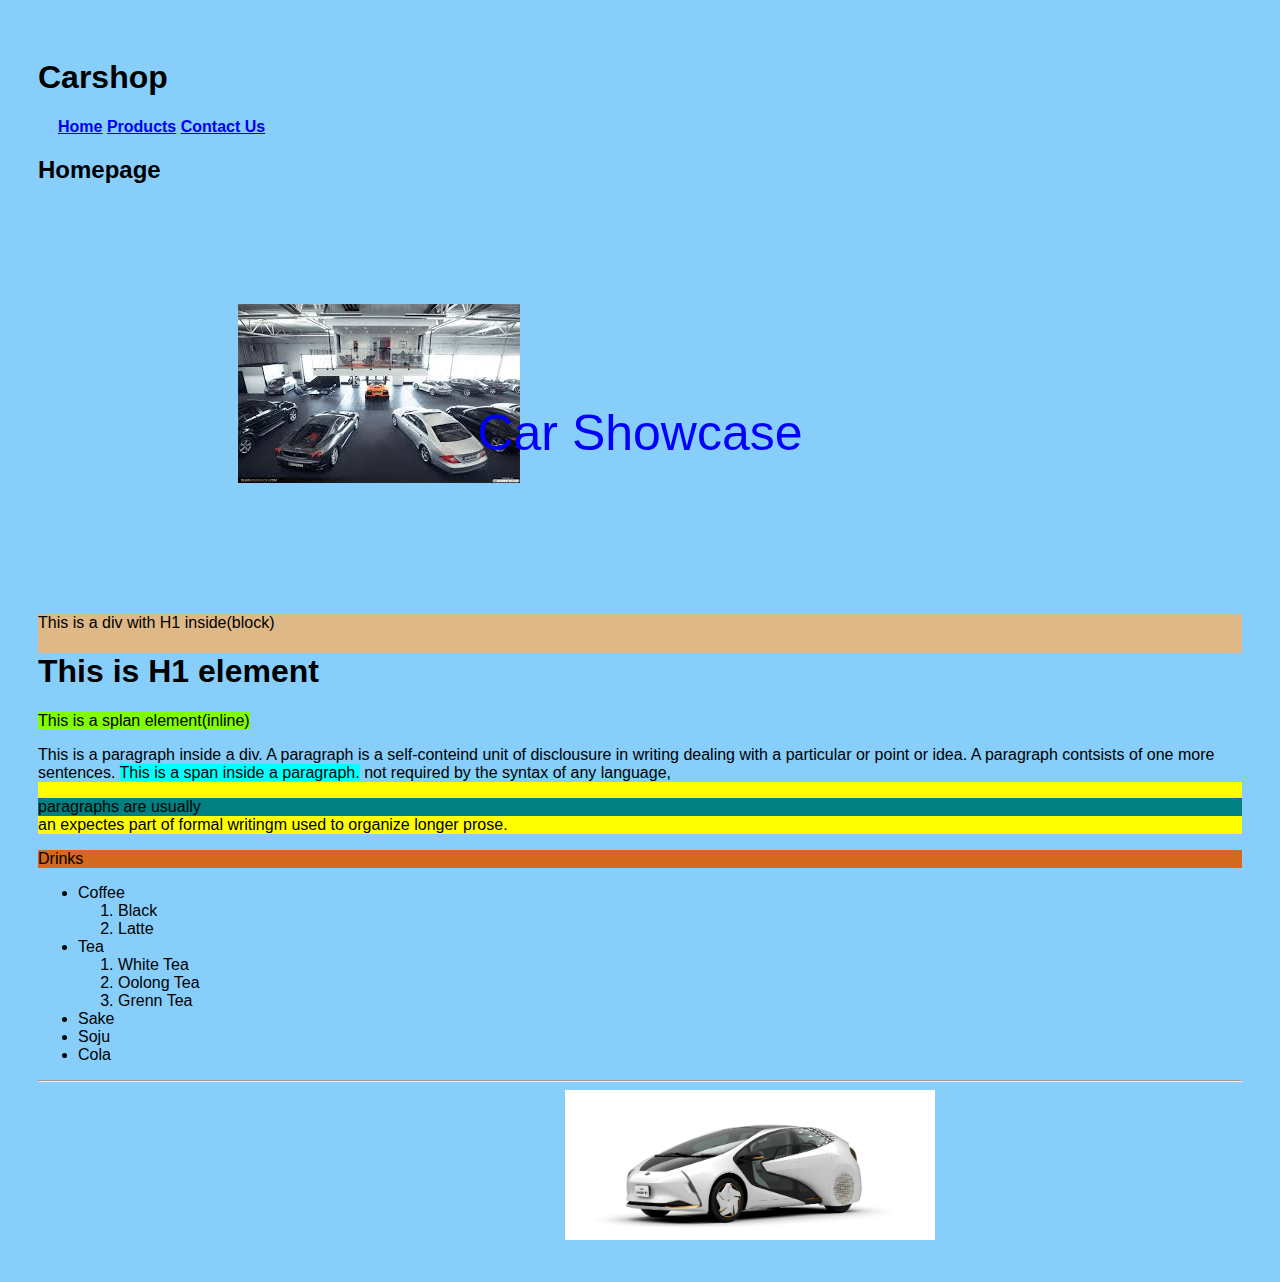
<file: index.html>
<!DOCTYPE html>
<html lang="en">
<head>
    <meta charset="UTF-8">
    <meta name="viewport" content="width=device-width, initial-scale=1.0">
    <title>Carshop - Homepage</title>
    <link rel="stylesheet" type="text/css" href="general.css">
    
    <style>
    body {
        background-size: cover;
        padding: 30px;

    }
    </style>
    
</head>
<body>
    <h1 id="title1"> Carshop</h1>

    <div class="main_navigation">
        <a href="index.html">Home</a>
        <a href="products.html">Products</a>
        <a href="contact_us.html">Contact Us</a>
    </div>
    <h2 id="title"> Homepage</h2>
    <div id="showcase">
        Car Showcase
    </div>

    <div style="background-color: burlywood;">
        This is a div with H1 inside(block)
        <h1>This is H1 element</h1>
    </div>
    <span style="background-color: chartreuse;">
        This is a splan element(inline)
    </span>
  
    <div style="background-color: yellow;">
        <p>
            This is a paragraph inside a div. A paragraph
            is a self-conteind unit of disclousure in writing
            dealing with a particular or point or idea.
            A paragraph contsists of one more sentences.
           <span style="background-color: aqua;" >This is a span inside a paragraph.</span>
            not required by the syntax of any language,
            <div style="background-color: teal;"> paragraphs are usually</div>
            an expectes part of formal writingm used to organize longer prose.
        </p></div>

    <div style="background-color: chocolate;">
        Drinks
    </div>
    
    
  <ul>  
      <li>Coffee </li>
      <ol>
          <li>Black</li>
          <li>Latte</li>
      </ol>
      <li>Tea</li>
      <ol>
          <li>White Tea</li>
          <li>Oolong Tea</li>
          <li>Grenn Tea</li>
      </ol >
      <div style="list-style-position: outside;">
      <li>Sake</li>
      <li>Soju</li>
      <li>Cola</li>
      </div>
  </ul>
<hr>
<div id="container">
  <img src="images/toyota concept car at olympic2020.jpg" alt="Picure of a Toyota car for Tokyo Olympic" height="150px">
</div>

    
    </body>
</html>
</file>
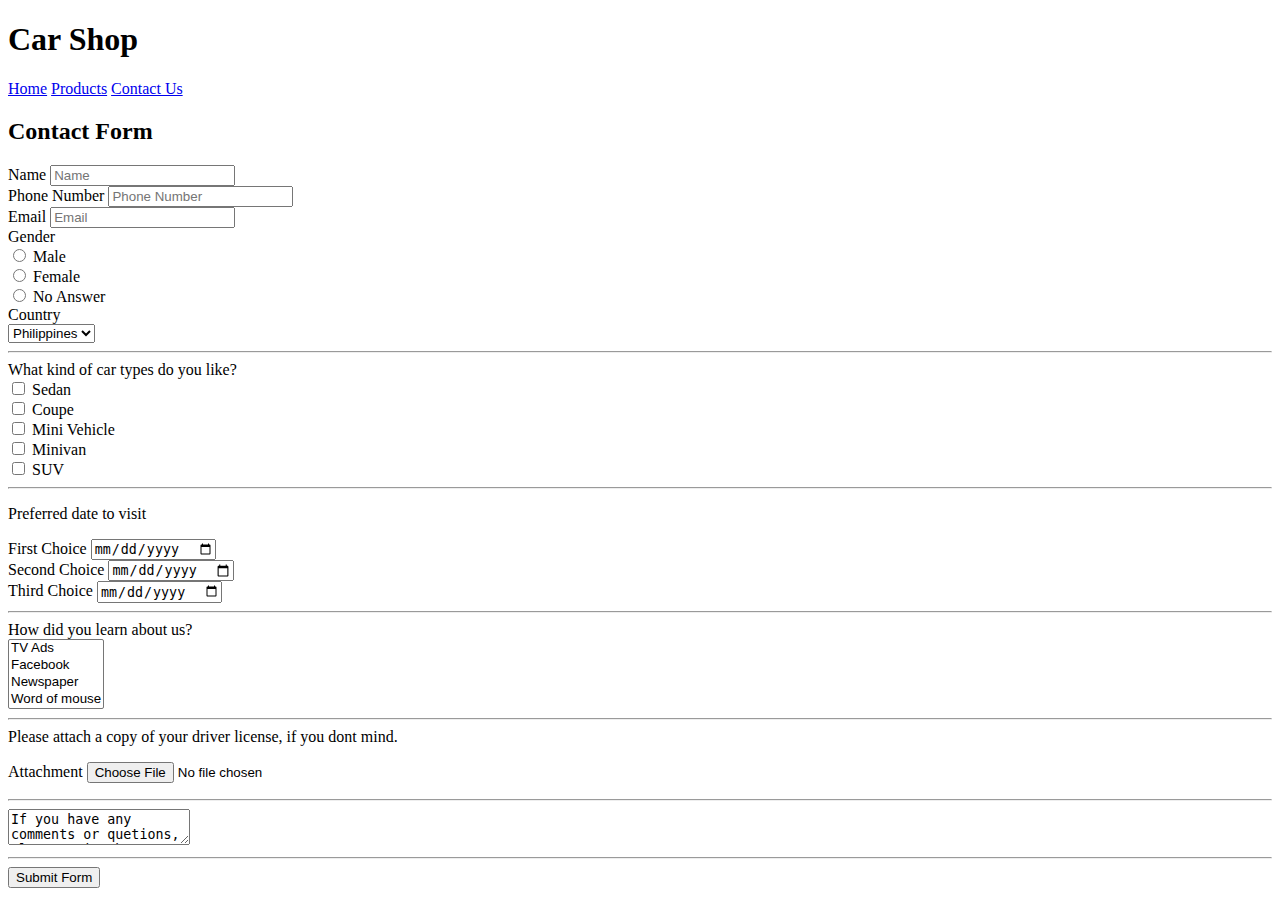
<file: contact_us.html>
<!DOCTYPE html>
<html lang="en">
<head>
    <meta charset="UTF-8">
    <meta name="viewport" content="width=device-width, initial-scale=1.0">
    <title>Carshop - Contact Us</title>
    <style>
        #name:disabled   {
            background-color: pink;
        }
    </style>
</head>
<body>
    <h1>Car Shop</h1>
    <nav class="navigation">
     <a href="index.html">Home</a>
     <a href="products.html">Products</a>
     <a href="contact_us.html">Contact Us</a>
    </nav>
    <h2>Contact Form</h2>
    <form>
        Name
        <input type="text" id="name" placeholder="Name" required>
        <br>
        Phone Number
        <input type="phonenumber" id="phonenumber" placeholder="Phone Number" required>
        <br>
        Email
        <input type="email" name="personalemail" placeholder="Email" required min="5">
        <br>
        Gender
        <br>
        <input type="radio" name="gender" value="male">
        <label for="male">Male</label>
        <br>
        <input type="radio" name="gender" value="female">
        <label for="female">Female</label>
        <br>
        <input type="radio" name="gender" value="no answer">
        <label for="no answer">No Answer</label>
        <br>
        Country
        <br>
        <select id="country" name="country">
            <option value="philippines">Philippines</option>
            <option value="usa">USA</option>
            <option value="japan">Japan</option>
            <option value="taiwan">Taiwan</option>
        </select>
        <hr>
        What kind of car types do you like?
        <br>
        <input type="checkbox" name="concern" value="sedan">
        <label for="concern">Sedan</label>
        <br>
        <input type="checkbox" name="concern" value="coupe">
        <label for="concern">Coupe</label>
        <br>
        <input type="checkbox" name="concern" value="mini_vehicle">
        <label for="concern">Mini Vehicle</label>
        <br>
        <input type="checkbox" name="concern" value="minivan">
        <label for="concern">Minivan</label>
        <br>
        <input type="checkbox" name="concern" value="suv">
        <label for="concern">SUV</label>
        <hr>
        <p>Preferred date to visit</p>
        First Choice
        <input type="date" id="date" required> 
        <br>
        Second Choice
        <input type="date" id="date" required> 
        <br>
        Third Choice
        <input type="date" id="date" required> 
        <hr>
        How did you learn about us?
        <br>
        <select id="origin" name="origin" multiple>
            <option value="tv_ads">TV Ads</option>
            <option value="fb">Facebook</option>
            <option value="newspaper">Newspaper</option>
            <option value="word_of_mouth">Word of mouse</option>
        </select>
        <br>
        <hr>
        Please attach a copy of your driver license, if you dont mind.
        <p><label for="contact_file">Attachment</label>
        <input type="file" name="contact_file">
        </p>
        <hr>
        <textarea name="textarea">If you have any comments or quetions, please write here. 
        </textarea>
        <hr>
        <button type="submit" value="submit_form">Submit Form</button>
    </form>
</body>
</html>
</file>
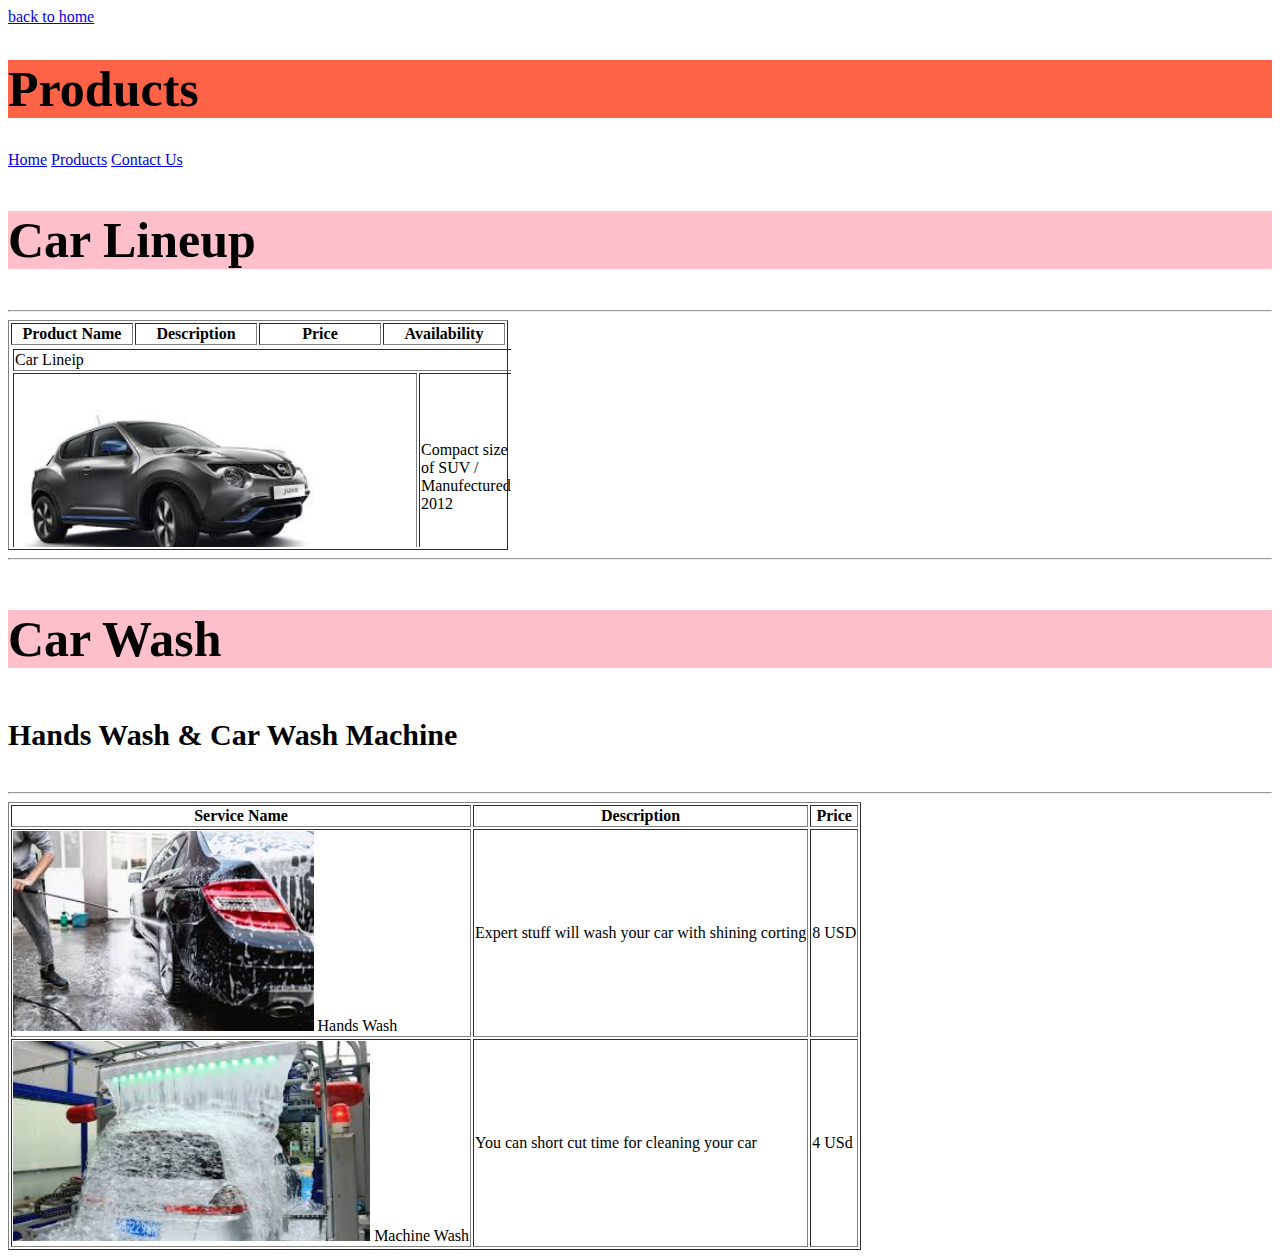
<file: products.html>
<!DOCTYPE html>
<html lang="en">
<head>
    <meta charset="UTF-8">
    <meta name="viewport" content="width=device-width, initial-scale=1.0">
    <title>Carshop - Products</title>
    <link rel="stylesheet" type="text/css" href="product.css">
</head>
<body>
    <a href="home.html">back to home</a>
 <div style="background-color: tomato;">
    <h1 style="font-size: 50px;">Products</h1>
 </div>
    <a href="index.html">Home</a>
    <a href="products.html">Products</a>
    <a href="contact_us.html">Contact Us</a>
<br>

<div style="background-color: pink">
    <h2 style="font-size: 50px;" "font-color: tomato;">Car Lineup</h2>
</div>
 <hr>
 <table id="product_showcase" border="1" style="table-layout: fixed;width:500px;">
    <thead style="table-layout: fixed;width:500px;">
     <tr>
         <th>Product Name</th>
         <th>Description</th>
         <th>Price </th>
         <th>Availability</th>
     </tr>
    </thead>
    <tbody style="height:200px;width:500px; display:block;overflow:scroll;">
     <tr>
         <td colspan="4">Car Lineip</td>
     </tr>
     <tr>
        <td>
            <img src="images/nissan_juke.jpg"alt"Nissan_Juke" height="200px">
            Nissan Juke
        </td>
         <td>Compact size of SUV / Manufectured 2012</td>
         <td >25,000 USD</td>
         <td>While supply lasts</td>
     </tr>
     <tr>
        <td>
            <img src="images/volvo_xc60.jpg" alt"Volvo_XC60" height="200px">
            Volvo XC60
        </td>
        <td>Large size of SUV / Manufectured 2016</td>
        <td rowspan="2">90,000 USD</td>
        <td>Always</td>
    </tr>
    <tr>
        <td>
            <img src="images/toyota_harrier.jpg"alt"Toyota_Harrier" height="200px">
            Toyota Harrier
        </td>
        <td>Luxury SUV / Manufectured 2019</td>
        <!-- <td>original price was "75,000 USD"-->
        <!--<td>Always</td>-->
    </tr>
    <tr>
        <td colspan="4">Special Car</td>
    </tr>

    <tr>
        <td>
            <img src="images/rengerover_.evoquejpg.jpg"alt"Range Rover_Evoque" height="200px">  
            Range Rover Evoque
        </td>
        <td>SUV for all conditon/ Manufectured 2017</td>
        <td>120,000 USD</td>
        <td>Upon Request</td>
    </tr>
    </tbody>
   

 </table>
 <hr>
<div style="background-color: pink">
     <h3 style="font-size: 50px;">Car Wash</h3>
</div>
    <h4 style="font-size: 30px;">Hands Wash & Car Wash Machine</h4>
    <hr>
    <table border="1">
        <tr>
            <th>Service Name</th>
            <th>Description</th>
            <th>Price </th>
        </tr>
        <tr>
            <td>
                <img src="images/cawwashing_byhand.jpg"alt"hands wash" height="200px">
                Hands Wash
            </td>
            <td>Expert stuff will wash your car with shining corting</td>
            <td>8 USD</td>
        </tr>
        <tr>
            <td>
                <img src="images/carwashing_byrobot.jpg"alt"car wash machine" height="200px">
                Machine Wash
            </td>
            <td>You can short cut time for cleaning your car</td>
            <td>4 USd</td>
        </tr>
        
</body>

</html>
</file>
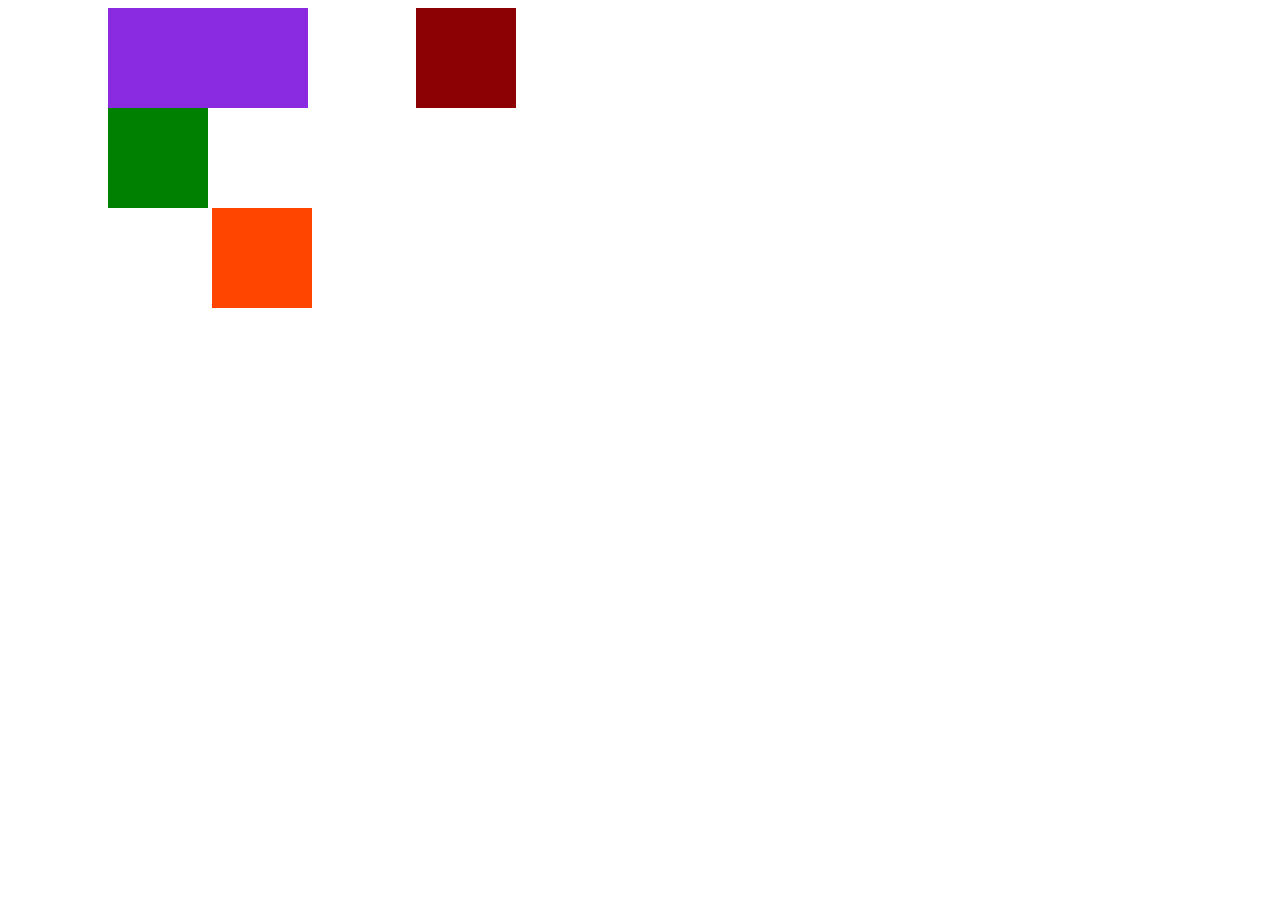
<file: test.html>
<!DOCTYPE html>
<html lang="en">
<head>
    <meta charset="UTF-8">
    <meta name="viewport" content="width=device-width, initial-scale=1.0">
    <title>test</title>
<style>
    .box{
        height: 100px;
        width: 100px;
        font-size: 20px;
        text-align: center;
        /* margin-top: 50px; */
        /* border: 30px white dashed; */
        /*padding: 100px 100px 100px 100px;*/
        /*margin: 50px 500px 50px 500px;*/
        display: inline-block;
        /* overflow: hide; */
        box-sizing: border-box;
        

    }
    #div1{
        background-color:blueviolet;
        width: 200px;
        /* z-index: -1; */
    }

    #div2 {
        position: relative;
        left: 100px;
        top: 100px;

    }

    #div3 {
        position: relative;
        left: -100px;
        top: 200px;

    }

    /* p {
        clear: both;
    } */

 

</style>
</head>
<body>
    <div id="div1" class="box">
    </div>
    <!-- <p>
        Lorem ipsum dolor sit amet, consectetur adipisicing elit, sed do eiusmod tempor incididunt ut labore et dolore magna aliqua. Ut enim ad minim veniam, quis nostrud exercitation ullamco laboris nisi ut aliquip ex ea commodo consequat. Duis aute irure dolor in reprehenderit in voluptate velit esse cillum dolore eu fugiat nulla pariatur. Excepteur sint occaecat cupidatat non proident, sunt in culpa qui officia deserunt mollit anim id est laborum.
    </p> -->
  <div id="div2" class="box" 
        style="background-color:green; float: left;"> 
    </div>
    <div id="div3" class="box" 
        style="background-color:orangered;">
    </div>
    <div id="div 4" class="box" 
        style="background-color:darkred;">
    </div>  
</body>
</html>
</file>
<file: general.css>
*{
    font-family: Arial;
    background-color: lightskyblue;
}

.main_navigation {
    font-family: Arial;
    font-weight: bold;
    color: Green;
    padding-left: 20px;
}

#showcase {
    background-image: url("images/car_garage.jpg");
    background-repeat: no-repeat;
    background-position: 200px 100px;
    background-attachment: local;
    height: 10px;
    color: blue;
    font-size: 50px;
    text-align: center;
    padding: 200px 100px;


}



#title a:hover{
    background-color: pink;
    /* color:blue;
    font-family: sans-serif;
    font-size: 50px;
    font-weight: bold;
    text-transform: uppercase;
    text-shadow: 3px 3px greenyellow;
    text-align: center;
    text-decoration-line: underline;
    text-decoration-color: orange;
    text-decoration-style: wavy;
    /*text-indent: 40px;*/
    /*word-spacing: 50px;*/
    /* letter-spacing: 10px; */ 

}

#container {
    width: 150px;
    margin: 0 auto;

}

.main_navigation :hover{
    background-color: pink;
}
</file>
<file: product.css>
#product_showcase{
    empty-cells: hide;
}
</file>
